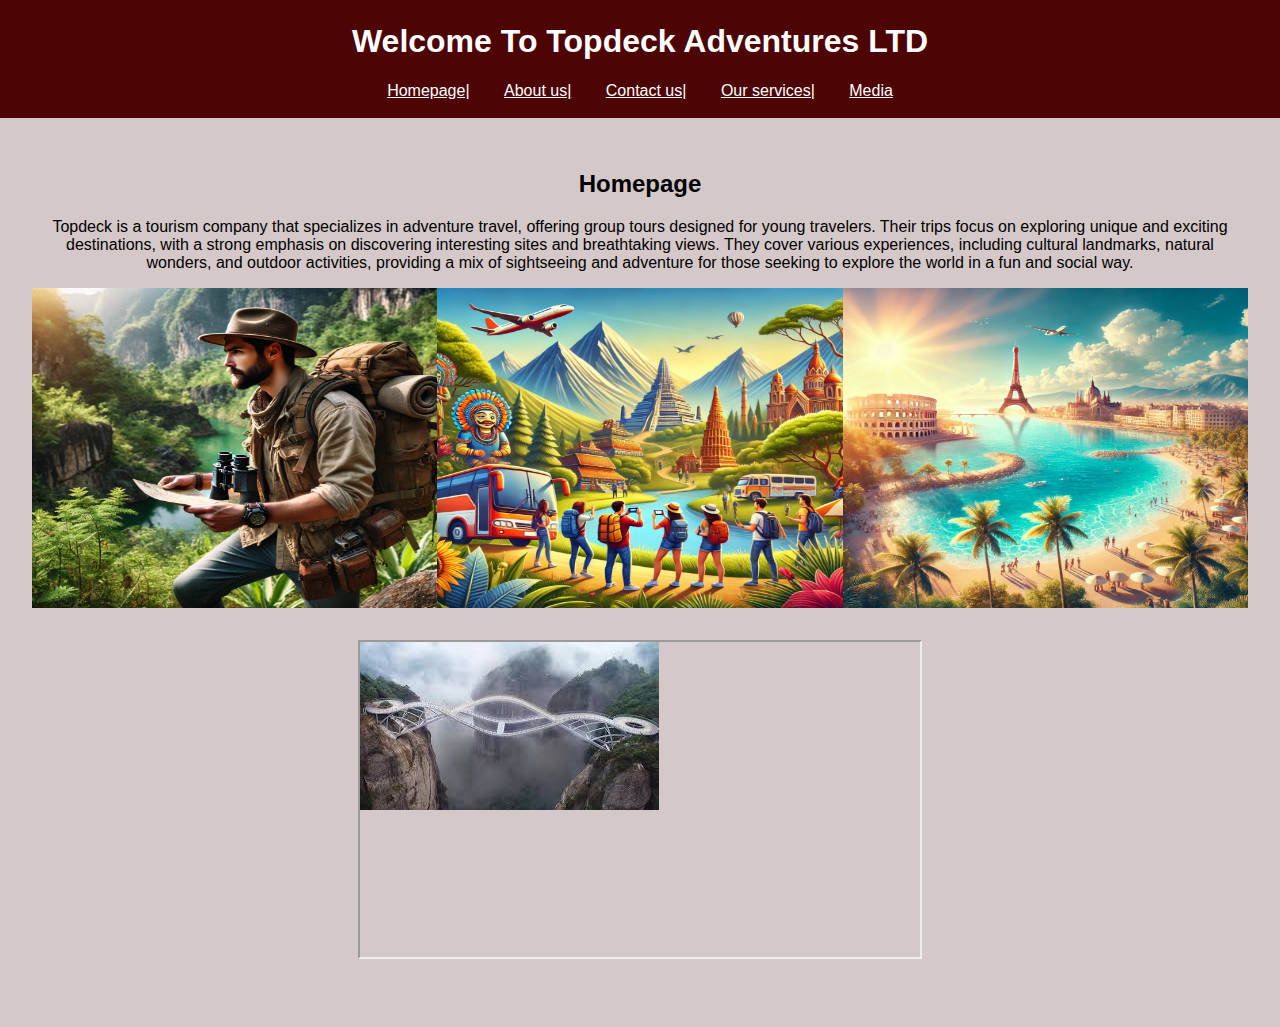
<file: index.html>
<!DOCTYPE html>
<html>
    <head>
        <title>Homepage</title>
        <meta charset="UTF-8">
        <meta name="viewport" content="width=device-width, initial-scale=1.0">
        <meta name="keyword" content="tourism,Tourist sites">
        <meta name="description" content="this is a Tourist company were we go on adventures to new places and monuments firm">
        <meta name="revised" content="28/10/2008">
        <meta name="author" content="Zatura">
        <link rel="stylesheet" href="style.css">
    </head>
    <body>
        <header>
            <h1>Welcome To Topdeck Adventures LTD</h1>
            <nav>
        <ul>
           <li><a href="index.html">Homepage|</a></li>
            <li><a href="about.html">About us|</a></li>
           <li><a href="contact.html">Contact us|</a></li>
           <li><a href="service.html">Our services|</a></li>
           <li><a href="media.html">Media</a></li>
        </ul>
           </nav>
        </header>
        <main>
            <section id="Home">
        <h2>Homepage</h2>
        <p>Topdeck is a tourism company that specializes in adventure travel, offering group tours designed for young travelers. Their trips focus on exploring unique and exciting destinations, with a strong emphasis on discovering interesting sites and breathtaking views. They cover various experiences, including cultural landmarks, natural wonders, and outdoor activities, providing a mix of sightseeing and adventure for those seeking to explore the world in a fun and social way.</p>
        <div class="imagessection">
        <img src="images/five.webp" class="Homeimg">
        <img src="images/seven.webp" class="Homeimg">
        <img src="images/four.webp" class="Homeimg">
    </div>
    <div class="video">
    <iframe width="560" height="315" src="[data-uri]"div>
            </section> 
        </main>
        <footer>
            <p>copyright@2024.com Topdeck</p>
        </footer>
    </body>
</html>
</file>
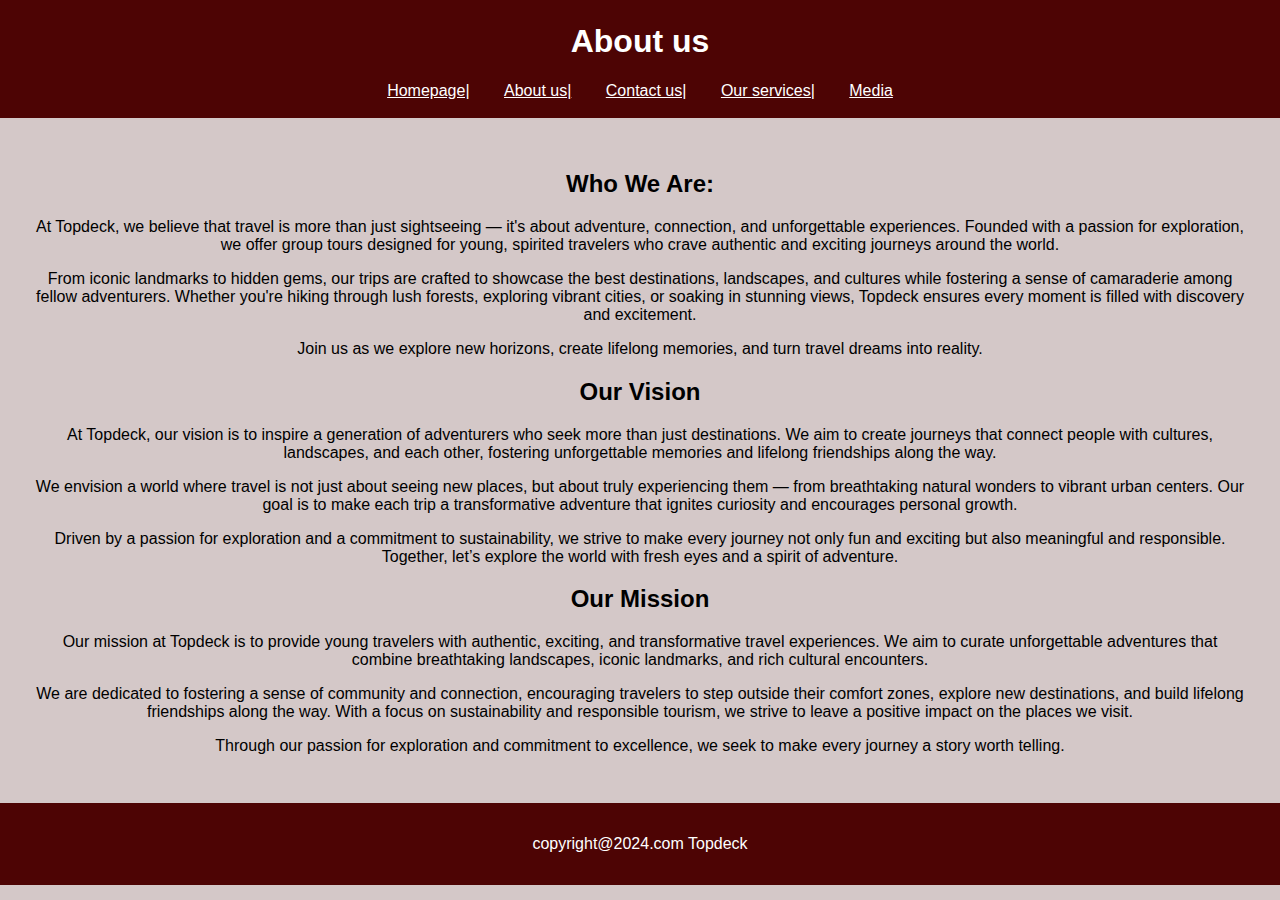
<file: about.html>
<!DOCTYPE html>
<html>
    <head>
        <title>Topdeck About</title>
        <meta charset="UTF-8">
        <meta name="viewport" content="width=device-width, initial-scale=1.0">
        <meta name="keyword" content="tourism,Tourist sites">
        <meta name="description" content="this is a Tourist company were we go on adventures to new places and monuments firm">
        <meta name="revised" content="28/10/2008">
        <meta name="author" content="Zatura">
        <link rel="stylesheet" href="style.css">
    </head>
    <body>
        <header>
            <h1>About us</h1>
            <nav>
        <ul>
           <li><a href="index.html">Homepage|</a></li>
            <li><a href="about.html">About us|</a></li>
           <li><a href="contact.html">Contact us|</a></li>
           <li><a href="service.html">Our services|</a></li>
           <li><a href="media.html">Media</a></li>
        </ul>
           </nav>
        </header>
        <main>
            <section id="about">
        <h2>Who We Are:</h2>
        <p>At Topdeck, we believe that travel is more than just sightseeing — it's about adventure, connection, and unforgettable experiences. Founded with a passion for exploration, we offer group tours designed for young, spirited travelers who crave authentic and exciting journeys around the world.</p>
        <p>From iconic landmarks to hidden gems, our trips are crafted to showcase the best destinations, landscapes, and cultures while fostering a sense of camaraderie among fellow adventurers. Whether you're hiking through lush forests, exploring vibrant cities, or soaking in stunning views, Topdeck ensures every moment is filled with discovery and excitement.</p>
        <p>Join us as we explore new horizons, create lifelong memories, and turn travel dreams into reality.</p>
         <h2>Our Vision</h2>
            <p>At Topdeck, our vision is to inspire a generation of adventurers who seek more than just destinations. We aim to create journeys that connect people with cultures, landscapes, and each other, fostering unforgettable memories and lifelong friendships along the way.</p>
            <p>We envision a world where travel is not just about seeing new places, but about truly experiencing them — from breathtaking natural wonders to vibrant urban centers. Our goal is to make each trip a transformative adventure that ignites curiosity and encourages personal growth.</p>
            <p>Driven by a passion for exploration and a commitment to sustainability, we strive to make every journey not only fun and exciting but also meaningful and responsible. Together, let’s explore the world with fresh eyes and a spirit of adventure.</p>
            <h2>Our Mission</h2>
            <p>Our mission at Topdeck is to provide young travelers with authentic, exciting, and transformative travel experiences. We aim to curate unforgettable adventures that combine breathtaking landscapes, iconic landmarks, and rich cultural encounters.</p>
            <p>We are dedicated to fostering a sense of community and connection, encouraging travelers to step outside their comfort zones, explore new destinations, and build lifelong friendships along the way. With a focus on sustainability and responsible tourism, we strive to leave a positive impact on the places we visit.</p>
            <p>Through our passion for exploration and commitment to excellence, we seek to make every journey a story worth telling.</p>                    
        </section> 
        </main>
        <footer>
            <p>copyright@2024.com Topdeck</p>
        </footer>
    </body>
</html>
</file>
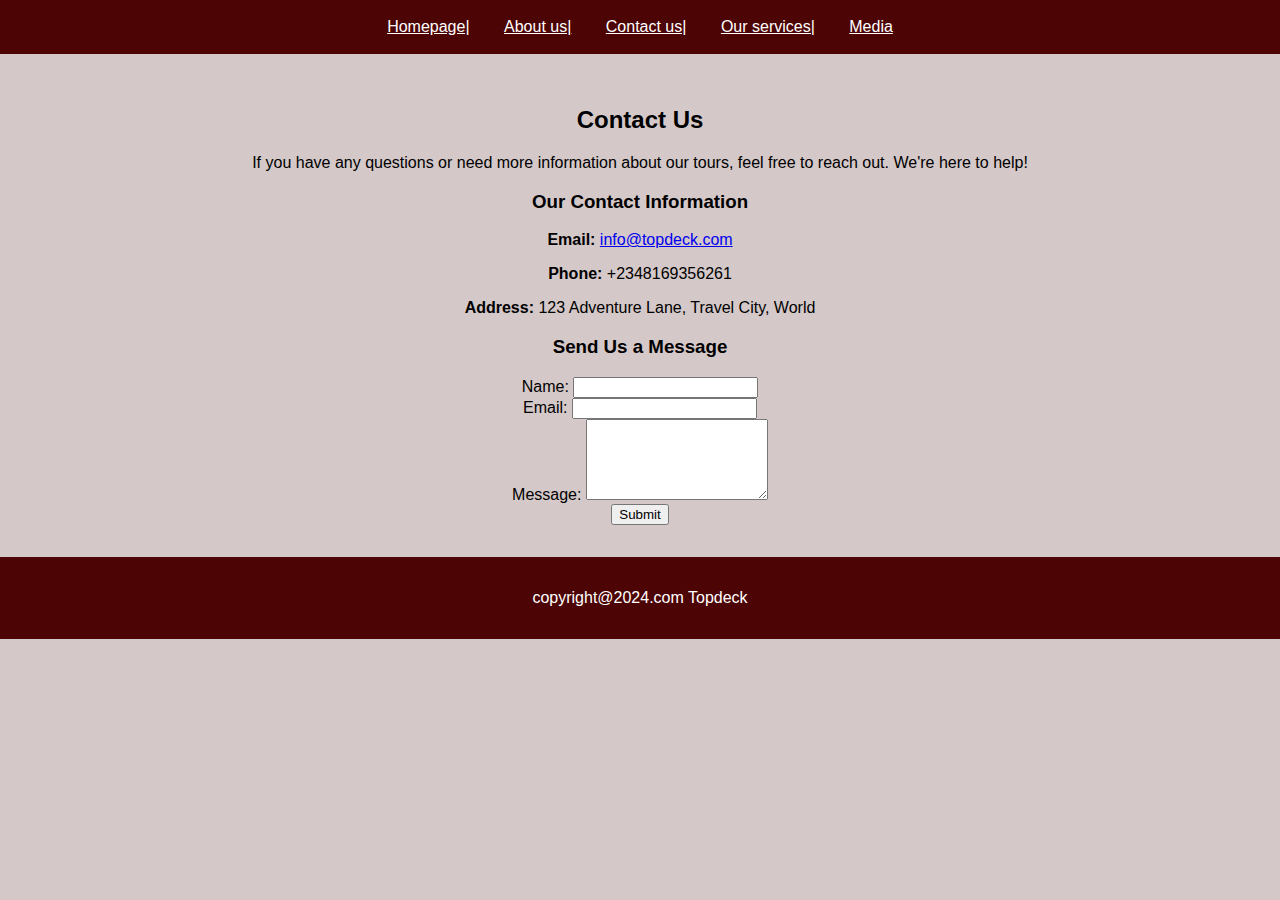
<file: contact.html>
<!DOCTYPE html>
<html>
    <head>
        <title>Contact us</title>
        <meta charset="UTF-8">
        <meta name="viewport" content="width=device-width, initial-scale=1.0">
        <meta name="keyword" content="tourism,Tourist sites">
        <meta name="description" content="this is a Tourist company were we go on adventures to new places and monuments firm">
        <meta name="revised" content="28/10/2008">
        <meta name="author" content="Zatura">
        <link rel="stylesheet" href="style.css">
    </head>
    <body>
        <header>
            <nav>
        <ul>
           <li><a href="index.html">Homepage|</a></li>
            <li><a href="about.html">About us|</a></li>
           <li><a href="contact.html">Contact us|</a></li>
           <li><a href="service.html">Our services|</a></li>
           <li><a href="media.html">Media</a></li>
        </ul>
           </nav>
        </header>
        <main>
            <section id="contact">
                <h2>Contact Us</h2>
                
                <p>If you have any questions or need more information about our tours, feel free to reach out. We're here to help!</p>
                
                <div class="contact-info">
                  <h3>Our Contact Information</h3>
                  <p><strong>Email:</strong> <a href="mailto:info@topdeck.com">info@topdeck.com</a></p>
                  <p><strong>Phone:</strong> +2348169356261</p>
                  <p><strong>Address:</strong> 123 Adventure Lane, Travel City, World</p>
                </div>
              
                <div class="contact-form">
                  <h3>Send Us a Message</h3>
                  <form action="/submit-form" method="post">
                    <label for="name">Name:</label>
                    <input type="text" id="name" name="name" required><br>
                    
                    <label for="email">Email:</label>
                    <input type="email" id="email" name="email" required><br>
                    
                    <label for="message">Message:</label>
                    <textarea id="message" name="message" rows="5" required></textarea><br>
                    
                    <button type="submit">Submit</button>
                  </form>
                </div>
              </section>
                          </section> 
        </main>
        <footer>
            <p>copyright@2024.com Topdeck</p>
        </footer>
    </body>
</html>
</file>
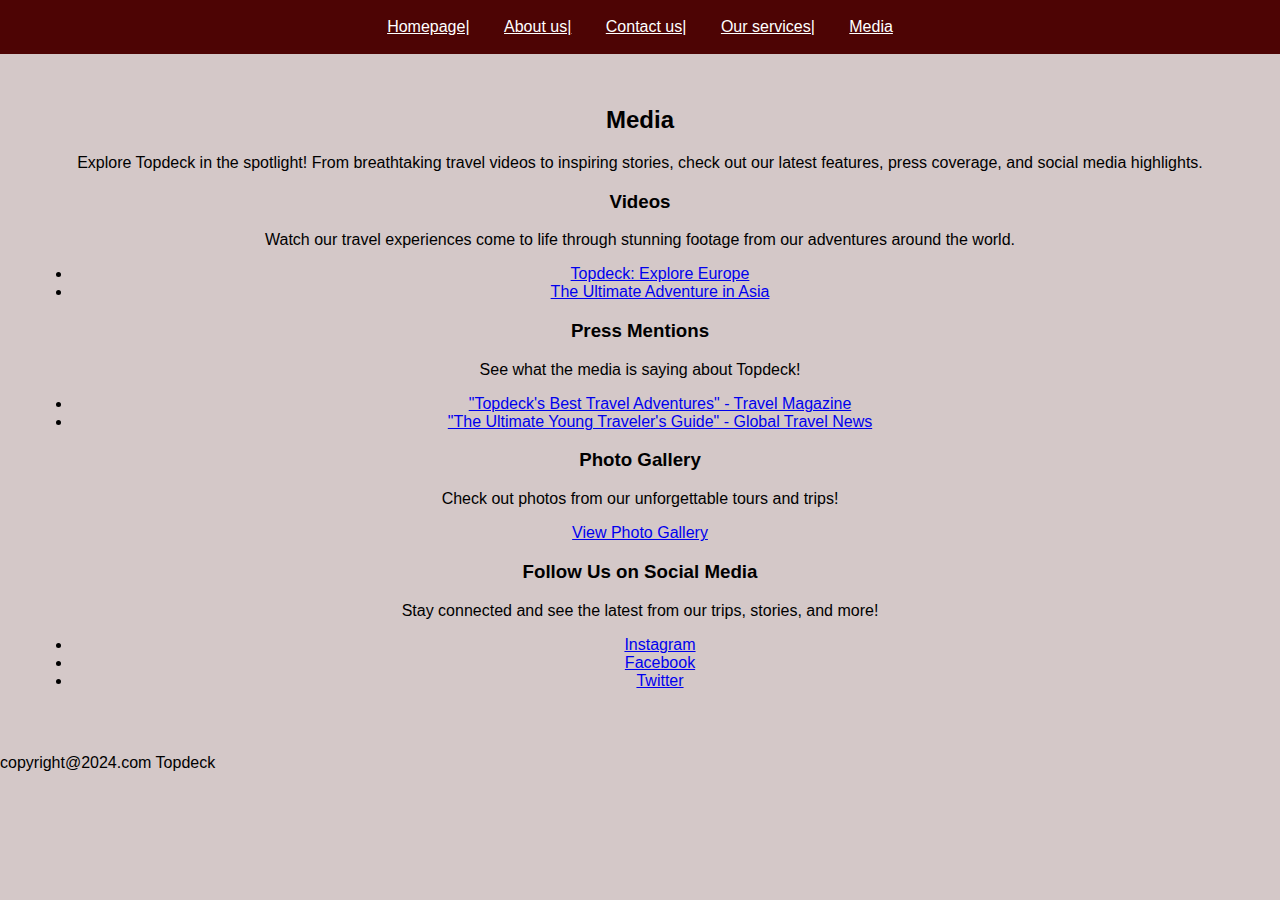
<file: media.html>
<!DOCTYPE html>
<html>
    <head>
        <title>Contact us</title>
        <meta charset="UTF-8">
        <meta name="viewport" content="width=device-width, initial-scale=1.0">
        <meta name="keyword" content="tourism,Tourist sites">
        <meta name="description" content="this is a Tourist company were we go on adventures to new places and monuments firm">
        <meta name="revised" content="28/10/2008">
        <meta name="author" content="Zatura">
        <link rel="stylesheet" href="style.css">
    </head>
    <body>
        <header>
            <nav>
        <ul>
           <li><a href="index.html">Homepage|</a></li>
            <li><a href="about.html">About us|</a></li>
           <li><a href="contact.html">Contact us|</a></li>
           <li><a href="service.html">Our services|</a></li>
           <li><a href="media.html">Media</a></li>
        </ul>
           </nav>
        </header>
        <main>
            <section id="media">
                <h2>Media</h2>
                
                <p>Explore Topdeck in the spotlight! From breathtaking travel videos to inspiring stories, check out our latest features, press coverage, and social media highlights.</p>
              
                <div class="media-section">
                  <h3>Videos</h3>
                  <p>Watch our travel experiences come to life through stunning footage from our adventures around the world.</p>
                  <ul>
                    <li><a href="https://youtu.be/FrFRBbV7U6M?si=I0mfWYuW69lETzie">Topdeck: Explore Europe</a></li>
                    <li><a href="https://youtu.be/rQ6twCnuN0Y?si=5HaaxiQgT8J-Wq99">The Ultimate Adventure in Asia</a></li>
                  </ul>
                </div>
                
                <div class="media-section">
                  <h3>Press Mentions</h3>
                  <p>See what the media is saying about Topdeck!</p>
                  <ul>
                    <li><a href="https://en.wikipedia.org/wiki/National_Geographic_Traveler">"Topdeck's Best Travel Adventures" - Travel Magazine</a></li>
                    <li><a href="https://marieclaire.ng/pack-your-bags-heres-our-ultimate-first-timer-travel-guide/">"The Ultimate Young Traveler's Guide" - Global Travel News</a></li>
                  </ul>
                </div>
                
                <div class="media-section">
                  <h3>Photo Gallery</h3>
                  <p>Check out photos from our unforgettable tours and trips!</p>
                  <a href="https://link-to-gallery.com" target="_blank">View Photo Gallery</a>
                </div>
                
                <div class="media-section">
                  <h3>Follow Us on Social Media</h3>
                  <p>Stay connected and see the latest from our trips, stories, and more!</p>
                  <ul>
                    <li><a href="https://instagram.com/topdecktravel" target="_blank">Instagram</a></li>
                    <li><a href="https://facebook.com/topdecktravel" target="_blank">Facebook</a></li>
                    <li><a href="https://twitter.com/topdecktravel" target="_blank">Twitter</a></li>
                  </ul>
                </div>
              </section>
              </main>
                     <p>copyright@2024.com Topdeck</p>
            </footer>
        </body>
</file>
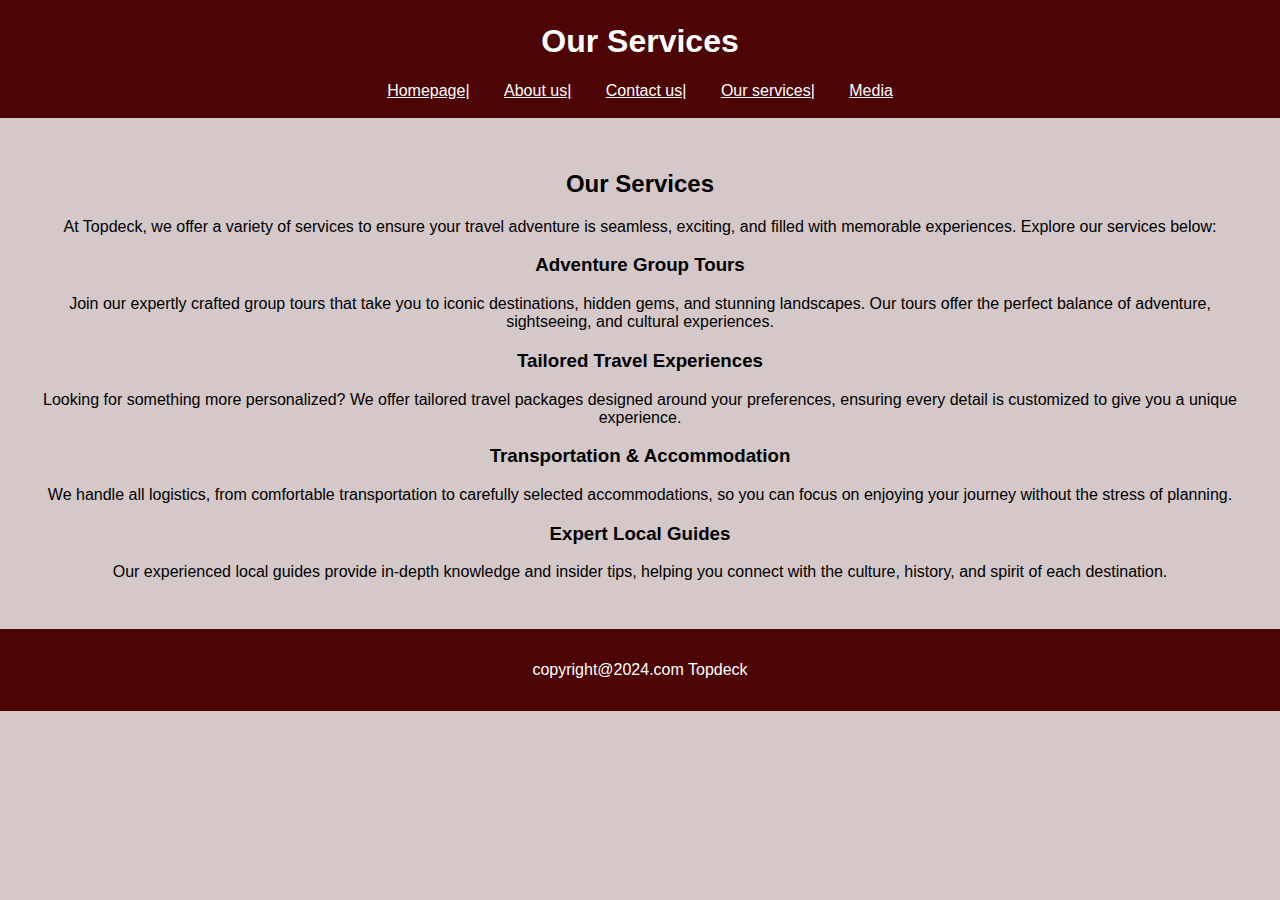
<file: service.html>
<!DOCTYPE html>
<html>
    <head>
        <title>Topdeck LTD</title>
        <meta charset="UTF-8">
        <meta name="viewport" content="width=device-width, initial-scale=1.0">
        <meta name="keyword" content="tourism,Tourist sites">
        <meta name="description" content="this is a Tourist company were we go on adventures to new places and monuments firm">
        <meta name="revised" content="28/10/2008">
        <meta name="author" content="Zatura">
        <link rel="stylesheet" href="style.css">
    </head>
    <body>
        <header>
            <h1>Our Services</h1>
            <nav>
        <ul>
           <li><a href="index.html">Homepage|</a></li>
            <li><a href="about.html">About us|</a></li>
           <li><a href="contact.html">Contact us|</a></li>
           <li><a href="service.html">Our services|</a></li>
           <li><a href="media.html">Media</a></li>
        </ul>
           </nav>
        </header>
        <main>
            <section id="our-services">
                <h2>Our Services</h2>
                
                <p>At Topdeck, we offer a variety of services to ensure your travel adventure is seamless, exciting, and filled with memorable experiences. Explore our services below:</p>
                
                <div class="service">
                  <h3>Adventure Group Tours</h3>
                  <p>Join our expertly crafted group tours that take you to iconic destinations, hidden gems, and stunning landscapes. Our tours offer the perfect balance of adventure, sightseeing, and cultural experiences.</p>
                </div>
                
                <div class="service">
                  <h3>Tailored Travel Experiences</h3>
                  <p>Looking for something more personalized? We offer tailored travel packages designed around your preferences, ensuring every detail is customized to give you a unique experience.</p>
                </div>
                
                <div class="service">
                  <h3>Transportation & Accommodation</h3>
                  <p>We handle all logistics, from comfortable transportation to carefully selected accommodations, so you can focus on enjoying your journey without the stress of planning.</p>
                </div>
                
                <div class="service">
                  <h3>Expert Local Guides</h3>
                  <p>Our experienced local guides provide in-depth knowledge and insider tips, helping you connect with the culture, history, and spirit of each destination.</p>
                </div>
              </section>
        </main>
        <footer>
            <p>copyright@2024.com Topdeck</p>
        </footer>
    </body>
</html>
</file>
<file: style.css>
body {
    font-family: Arial;
    margin: 0px;
    padding: 0px;
    background-color: rgb(212, 200, 200);
}
header {
    background-color: rgb(77, 4, 4);
    color: white;
    padding: 2px;
    text-align: center;
}
nav ul {
    list-style: none;
    padding: 0px;
}
nav ul li {
    display: inline-block;
    margin: 0 15px;
    

}
nav ul li a {
    color: white;
}
main {
    padding: 2rem;
}
footer {
    background-color:rgb(77, 4, 4);
    color: white;
    padding: 1rem;
    text-align: center;
    position: none;
}
.imagessection {
    display: flex;
    justify-content: space-around;
}
.Homeimg {
    width: 420px;
    height: 320px;
}
.video {
    margin: 2rem;
    text-align: center;
}
#Home {
    text-align: center;
}
#about {
    text-align: center;
}
nav a:hover {
    color:#007BFF
}
#our-services {
    text-align: center;
}
#contact {
    text-align: center;
}
#media {
    text-align: center;
}
</file>
